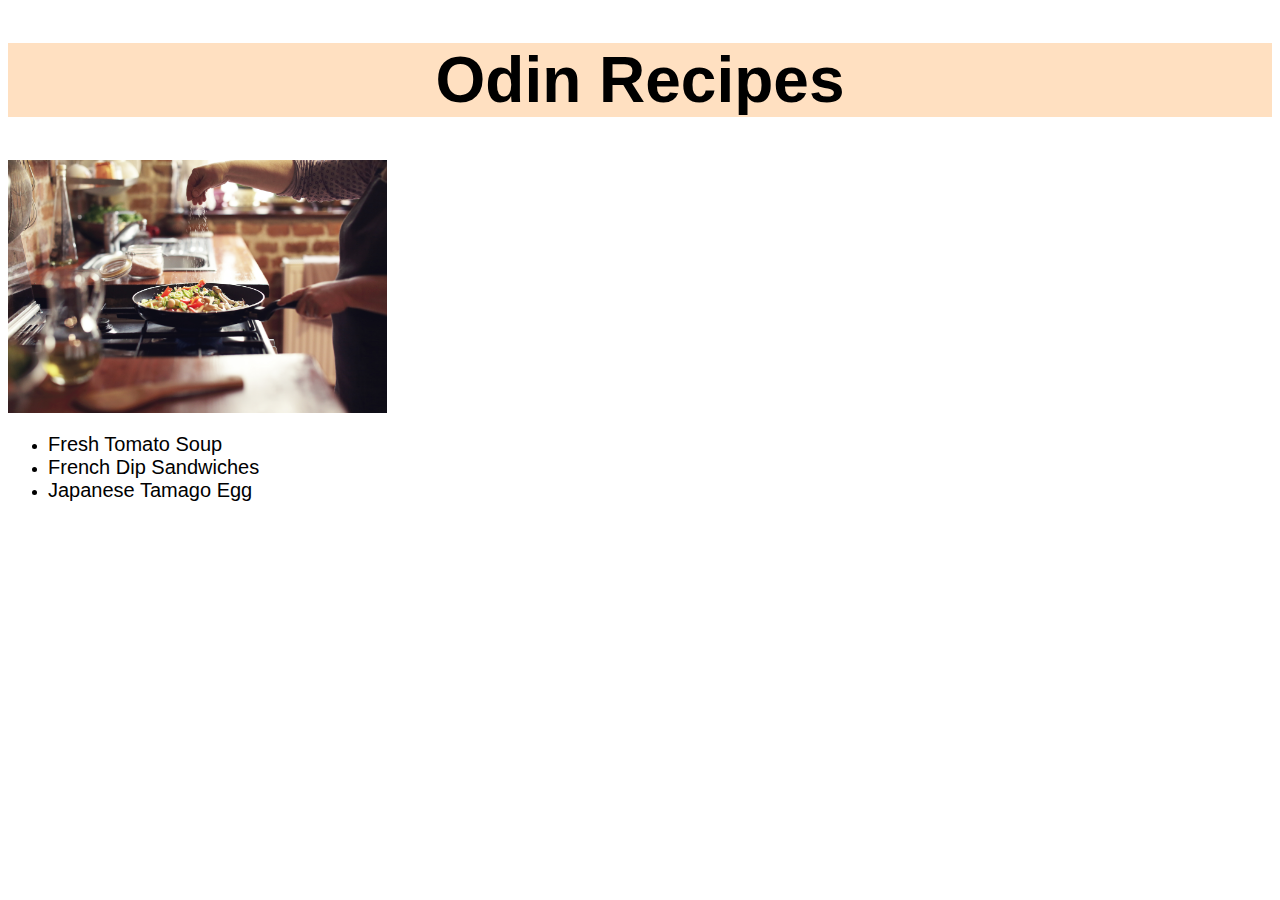
<file: index.html>
<!DOCTYPE html>
<html lang="en">
<head>
    <meta charset="UTF-8">
    <meta name="viewport" content="width=device-width, initial-scale=1.0">
    <title>Document</title>
    <link rel="stylesheet" href="style.css">
</head>
<body>
    <h1 class="main-title">Odin Recipes</h1>
    
    <img class="main-img" src="./recipes/images/main.jpg" alt="Cooking in the kitchen" >

    <ul>
        <li><a href="recipes/tomato_soup.html">Fresh Tomato Soup</a></li>
        <li><a href="recipes/tip_sandwich.html">French Dip Sandwiches</a></li>
        <li><a href="recipes/tamago_egg.html">Japanese Tamago Egg</a></li>
    </ul>
    
</body>
</html>
</file>
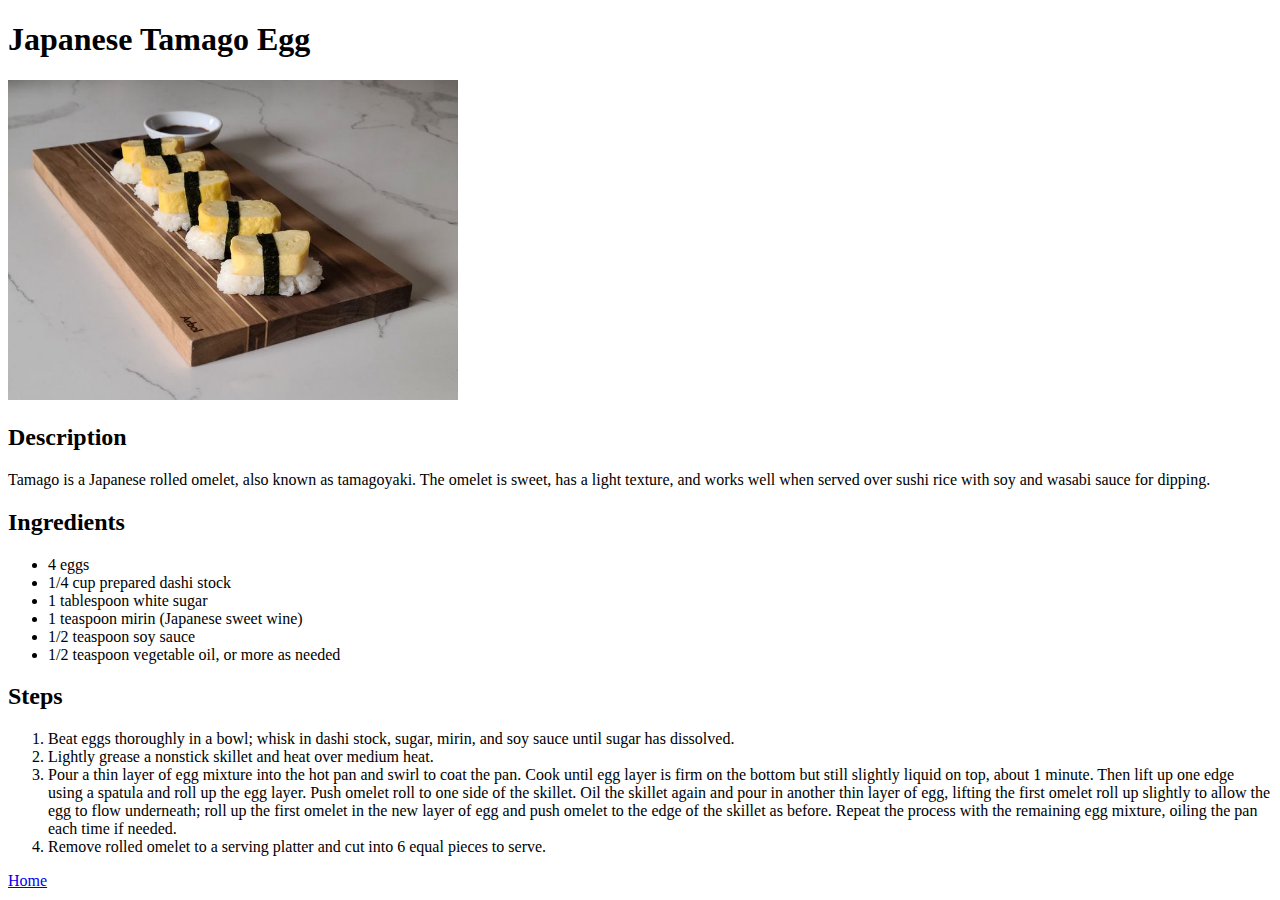
<file: recipes/tamago_egg.html>
<!DOCTYPE html>
<html lang="en">
<head>
    <meta charset="UTF-8">
    <meta name="viewport" content="width=device-width, initial-scale=1.0">
    <title>Japanese Tamago Egg</title>
</head>
<body>
    <h1>Japanese Tamago Egg</h1>

    <img src="./images/egg.jpg" alt="Tamago Egg" width="450px">

    <h2>Description</h2>
    <p>Tamago is a Japanese rolled omelet, also known as tamagoyaki. The omelet is sweet, has a light texture, and works well when served over sushi rice with soy and wasabi sauce for dipping.</p>

    <h2>Ingredients</h2>
    <ul>
        <li>4 eggs</li>
        <li>1/4 cup prepared dashi stock</li>
        <li>1 tablespoon white sugar</li>
        <li>1 teaspoon mirin (Japanese sweet wine)</li>
        <li>1/2 teaspoon soy sauce</li>
        <li>1/2 teaspoon vegetable oil, or more as needed</li>
    </ul>

    <h2>Steps</h2>
    <ol>
        <li>Beat eggs thoroughly in a bowl; whisk in dashi stock, sugar, mirin, and soy sauce until sugar has dissolved.</li>
        <li>Lightly grease a nonstick skillet and heat over medium heat.</li>
        <li>Pour a thin layer of egg mixture into the hot pan and swirl to coat the pan. Cook until egg layer is firm on the bottom but still slightly liquid on top, about 1 minute. Then lift up one edge using a spatula and roll up the egg layer. Push omelet roll to one side of the skillet. Oil the skillet again and pour in another thin layer of egg, lifting the first omelet roll up slightly to allow the egg to flow underneath; roll up the first omelet in the new layer of egg and push omelet to the edge of the skillet as before. Repeat the process with the remaining egg mixture, oiling the pan each time if needed.</li>
        <li>Remove rolled omelet to a serving platter and cut into 6 equal pieces to serve.</li>
    </ol>
    <a href="../index.html">Home</a>

</body>
</html>
</file>
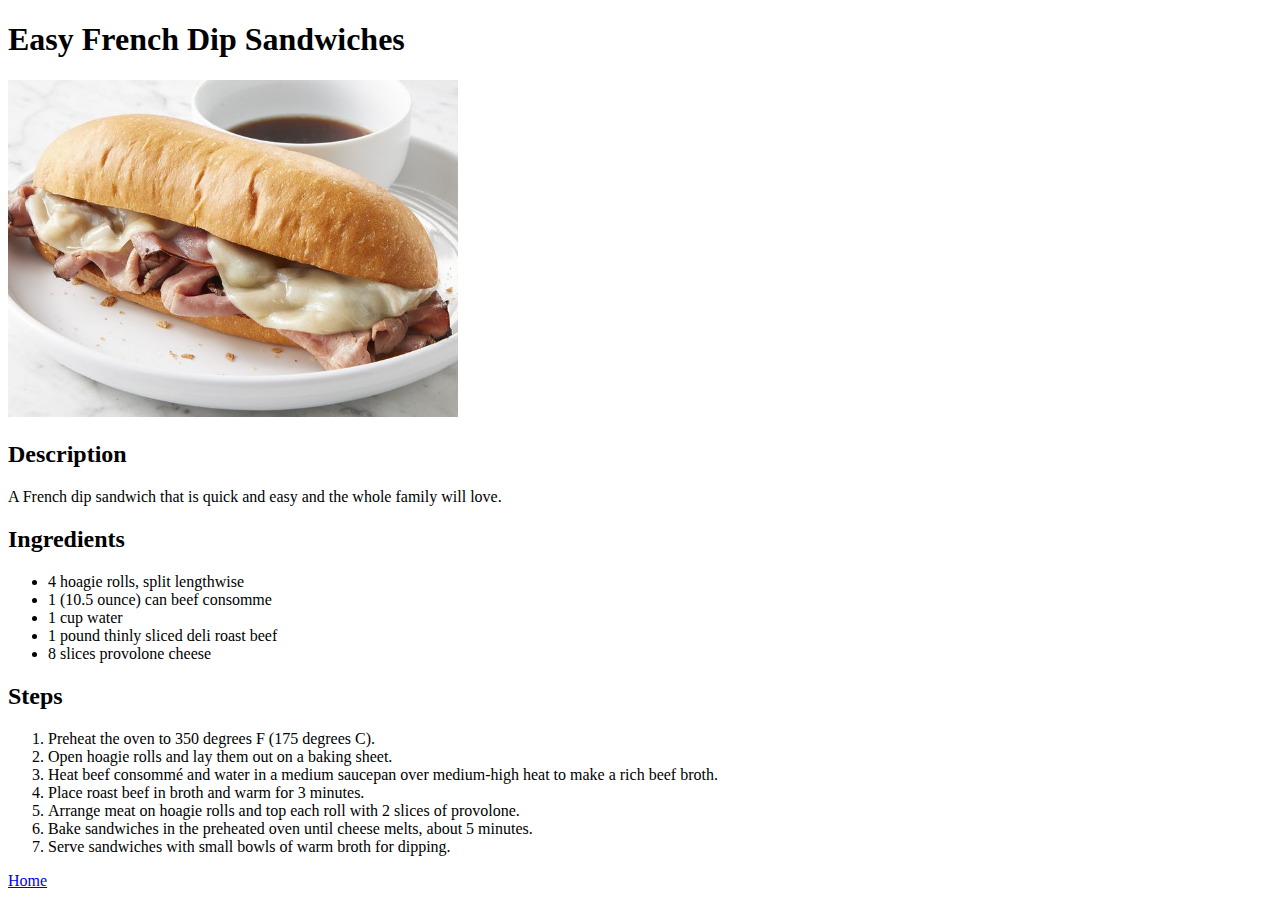
<file: recipes/tip_sandwich.html>
<!DOCTYPE html>
<html lang="en">
<head>
    <meta charset="UTF-8">
    <meta name="viewport" content="width=device-width, initial-scale=1.0">
    <title>Easy French Dip Sandwiches</title>
</head>
<body>
    <h1>Easy French Dip Sandwiches</h1>

    <img src="./images/sandwich.jpg" alt="French Dip Sandwich" width="450px">

    <h2>Description</h2>
    <p>A French dip sandwich that is quick and easy and the whole family will love.</p>

    <h2>Ingredients</h2>
    <ul>
        <li>4 hoagie rolls, split lengthwise</li>
        <li>1 (10.5 ounce) can beef consomme</li>
        <li>1 cup water</li>
        <li>1 pound thinly sliced deli roast beef</li>
        <li>8 slices provolone cheese</li>
    </ul>

    <h2>Steps</h2>
    <ol>
        <li>Preheat the oven to 350 degrees F (175 degrees C).</li>
        <li>Open hoagie rolls and lay them out on a baking sheet.</li>
        <li>Heat beef consommé and water in a medium saucepan over medium-high heat to make a rich beef broth.</li>
        <li>Place roast beef in broth and warm for 3 minutes.</li>
        <li>Arrange meat on hoagie rolls and top each roll with 2 slices of provolone.</li>
        <li>Bake sandwiches in the preheated oven until cheese melts, about 5 minutes.</li>
        <li>Serve sandwiches with small bowls of warm broth for dipping.</li>
    </ol>
    <a href="../index.html">Home</a>

</body>
</html>
</file>
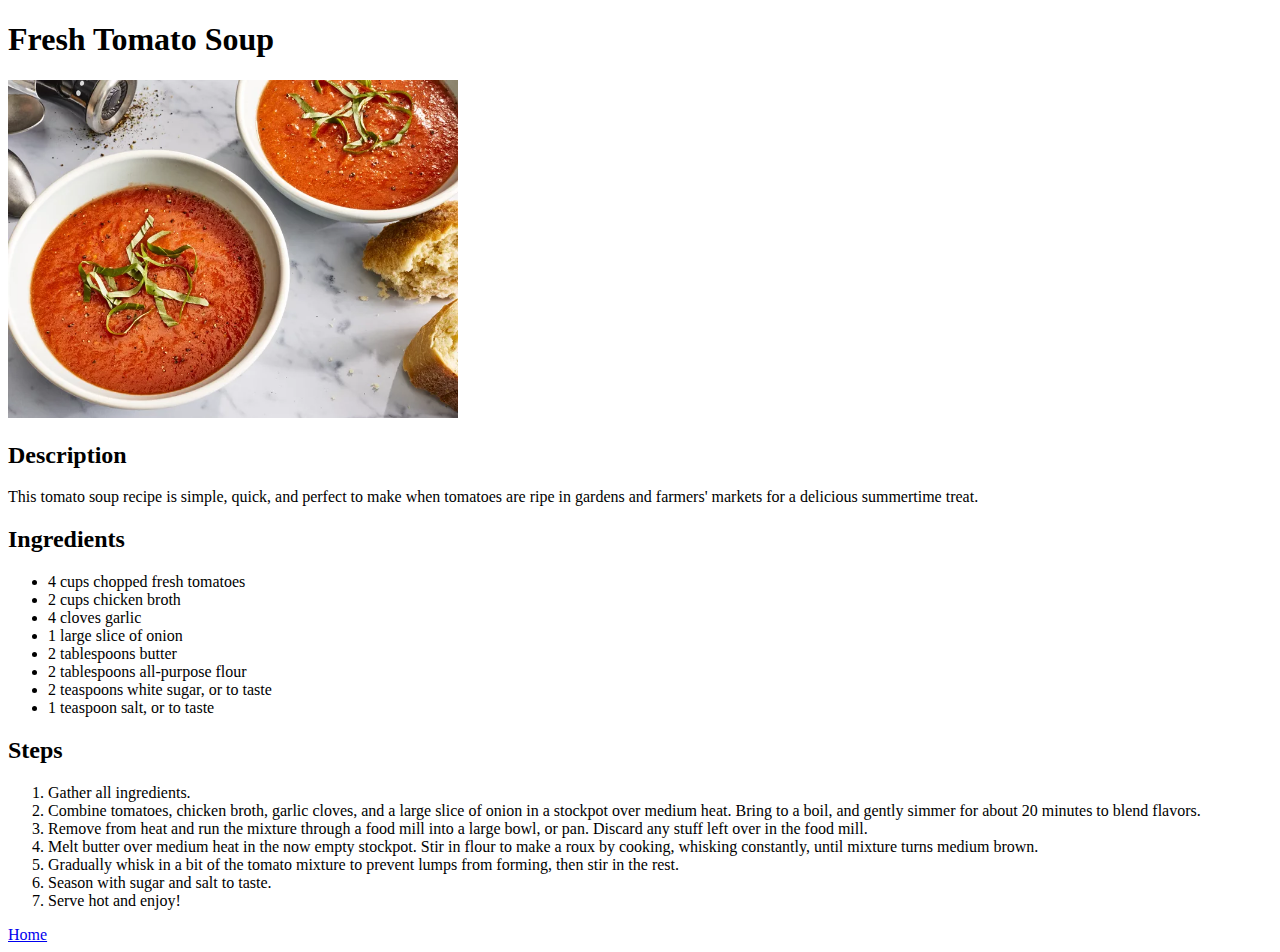
<file: recipes/tomato_soup.html>
<!DOCTYPE html>
<html lang="en">
<head>
    <meta charset="UTF-8">
    <meta name="viewport" content="width=device-width, initial-scale=1.0">
    <title>Fresh Tomato Soup</title>
</head>
<body>
    <h1>Fresh Tomato Soup</h1>

    <img src="./images/tomato-soup.jpg" alt="Coocked tomato soup" width="450px">

    <h2>Description</h2>
    <p>This tomato soup recipe is simple, quick, and perfect to make when tomatoes are ripe in gardens and farmers' markets for a delicious summertime treat. </p>

    <h2>Ingredients</h2>
    <ul>
        <li>4 cups chopped fresh tomatoes</li>
        <li>2 cups chicken broth</li>
        <li>4 cloves garlic</li>
        <li>1 large slice of onion</li>
        <li>2 tablespoons butter</li>
        <li>2 tablespoons all-purpose flour</li>
        <li>2 teaspoons white sugar, or to taste</li>
        <li>1 teaspoon salt, or to taste</li>
    </ul>

    <h2>Steps</h2>
    <ol>
        <li>Gather all ingredients.</li>
        <li>Combine tomatoes, chicken broth, garlic cloves, and a large slice of onion in a stockpot over medium heat. Bring to a boil, and gently simmer for about 20 minutes to blend flavors.</li>
        <li>Remove from heat and run the mixture through a food mill into a large bowl, or pan. Discard any stuff left over in the food mill.</li>
        <li>Melt butter over medium heat in the now empty stockpot. Stir in flour to make a roux by cooking, whisking constantly, until mixture turns medium brown.</li>
        <li>Gradually whisk in a bit of the tomato mixture to prevent lumps from forming, then stir in the rest.</li>
        <li>Season with sugar and salt to taste.</li>
        <li>Serve hot and enjoy!</li>
    </ol>

    <a href="../index.html">Home</a>

</body>
</html>
</file>
<file: style.css>
body{
    font-family:'Lucida Sans', Geneva, Verdana, sans-serif;
}

.main-title {
    font-size: 64px;
    text-align: center;
    background-color: rgba(255, 153, 51, 0.303);
}
.main-img{
    width: 30%;
}

ul li a{
    color: #000;
    font-size: 20px;
    text-decoration: none;
}
</file>
